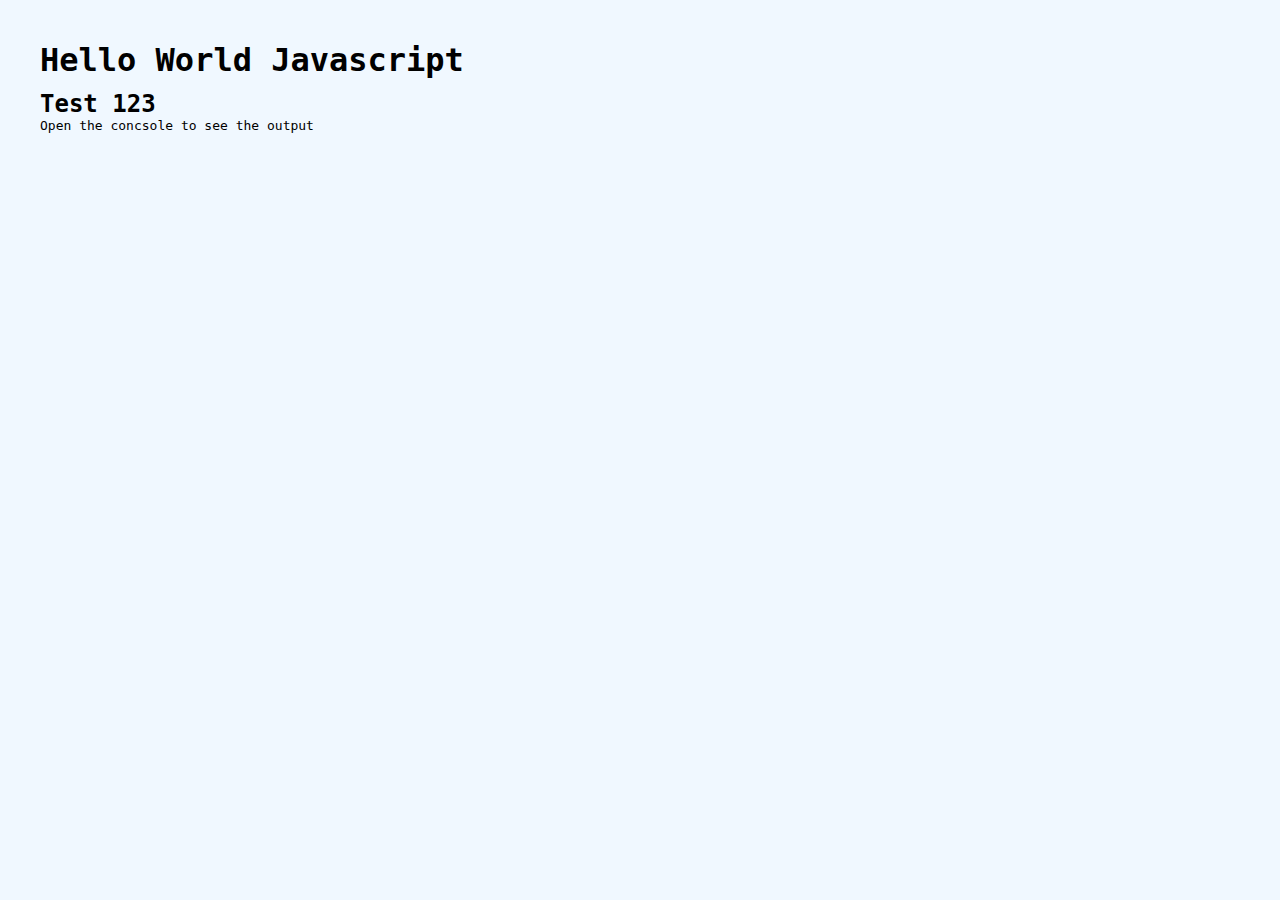
<file: 1-variables-datatype/index.html>
<!DOCTYPE html>
<html lang="en">
  <head>
    <meta charset="UTF-8" />
    <meta name="viewport" content="width=device-width, initial-scale=1.0" />
    <title>Hello World Javascript</title>
    <link rel="stylesheet" href="style.css" />
    <script src="script.js" defer></script>
  </head>
  <body>
    <section>
      <h1>Hello World Javascript</h1>
      <h4>Test 123</h4>
      <p>Open the concsole to see the output</p>
    </section>
  </body>
</html>
</file>
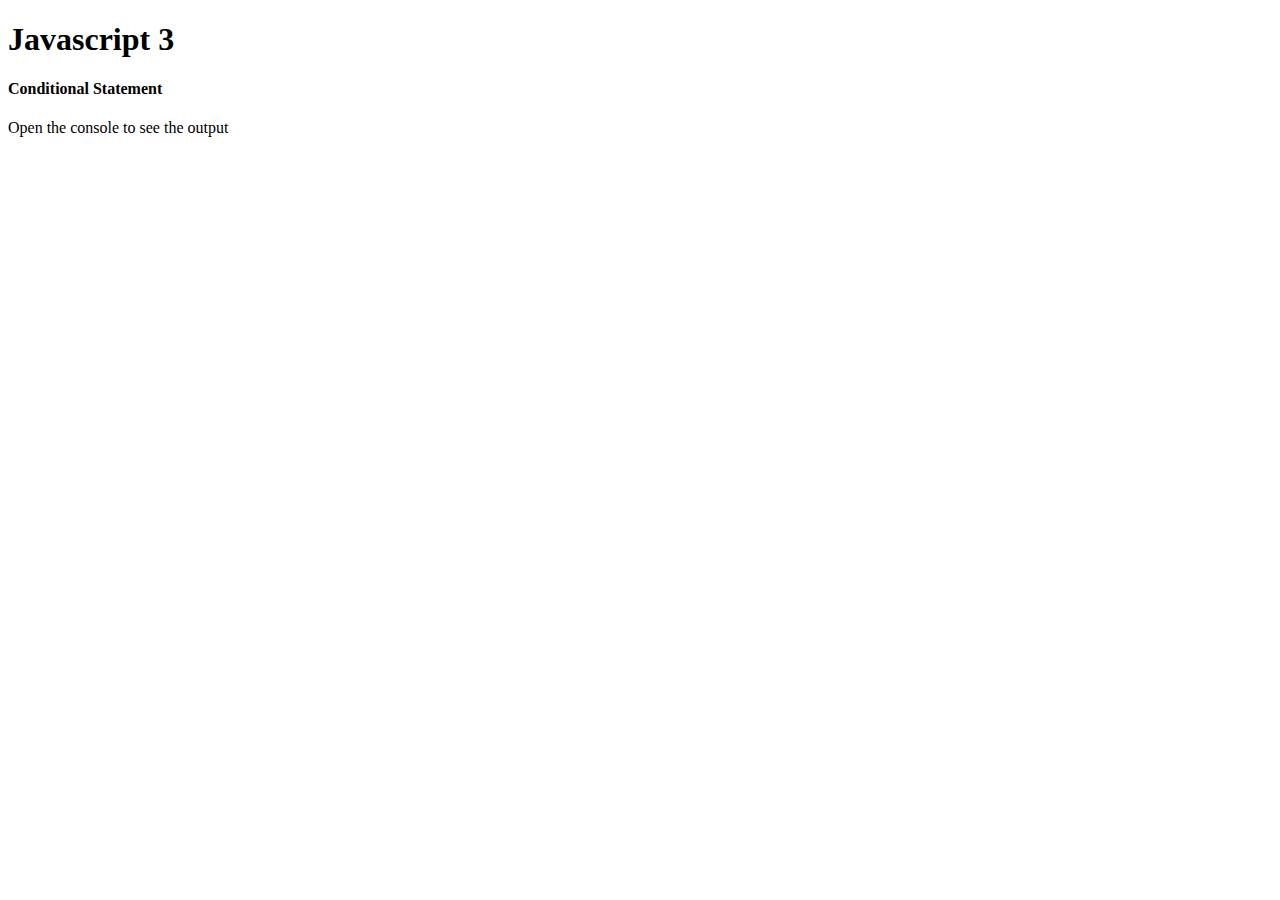
<file: 3-conditional-statement/index.html>
<!DOCTYPE html>
<html lang="en">
  <head>
    <meta charset="UTF-8" />
    <meta name="viewport" content="width=device-width, initial-scale=1.0" />
    <title>Hello World Javascript</title>
  </head>
  <body>
    <h1>Javascript 3</h1>
    <h4>Conditional Statement</h4>
    <p>Open the console to see the output</p>
  </body>
</html>
</file>
<file: 1-variables-datatype/style.css>
* {
  margin: 0;
  padding: 0;
  box-sizing: border-box;
}
body {
  font-family: monospace;
  background-color: aliceblue;
}
section {
  max-width: 1200px;
  margin: 0 auto;
  padding: 2rem 0;
}
h1,
h2,
h3 {
  font-size: 2rem;
  line-height: 1.8;
}
h4,
h5,
h6 {
  font-size: 1.5rem;
  line-height: 1.2;
}
</file>
